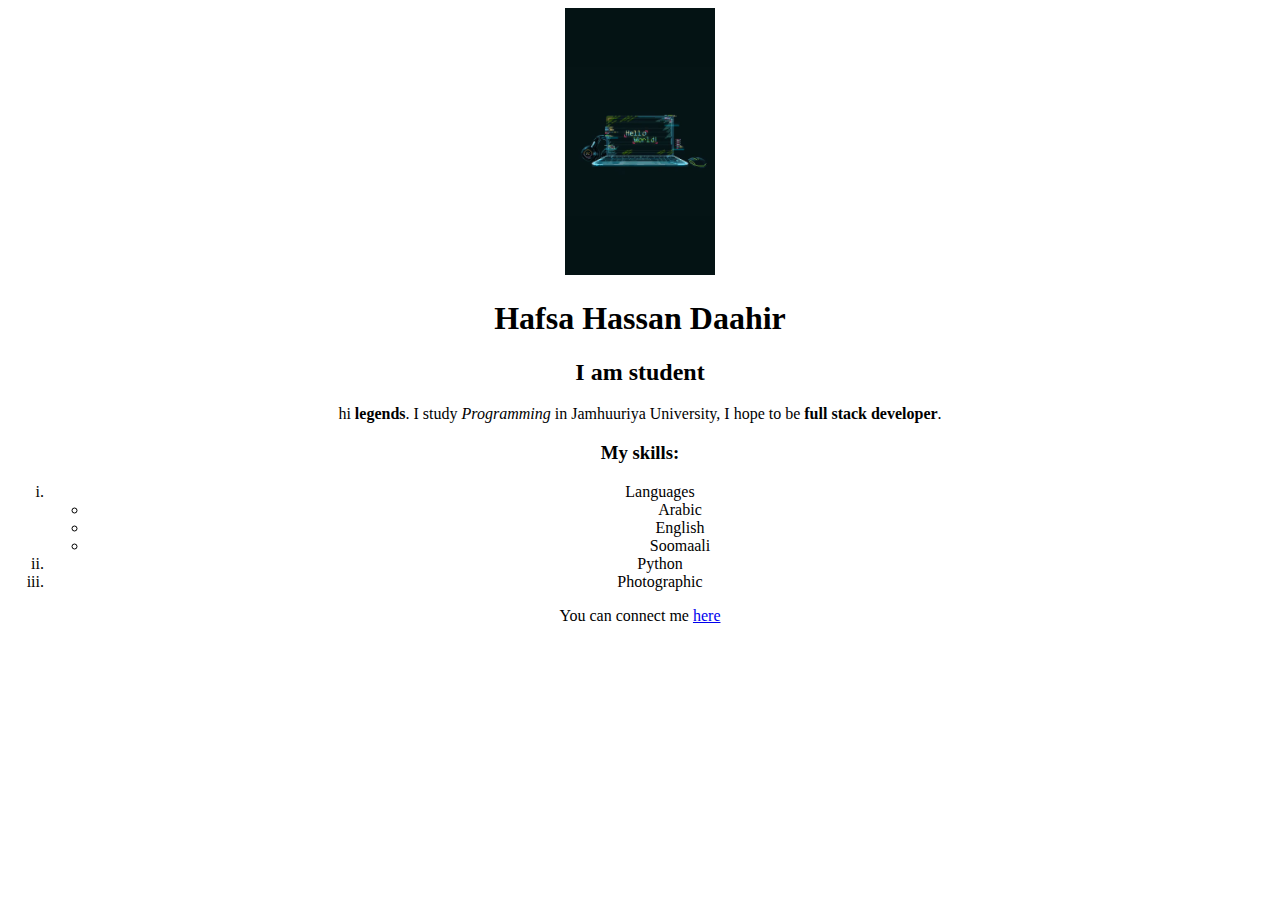
<file: index.html>
<!DOCTYPE html>
<html lang="en">
<head>
    <meta charset="UTF-8">
    <meta name="viewport" content="width=device-width, initial-scale=1.0">
    <title>practice assignment 1</title>
</head>
<body>

<center>

    <img src="sawir.jpeg" alt="saeirka profilkayga" width="150">

    <h1><strong>Hafsa Hassan Daahir</strong></h1>
    <h2>I am student</h2>

    <p>
        hi <strong>legends</strong>.
        I study <em>Programming</em> in Jamhuuriya University, 
        I hope to be <b>full stack developer</b>.
    </p>

    <h3>My skills:</h3>

    <ol type="i">
        <li>Languages
            <ul>
                <li>Arabic</li>
                <li>English</li>
                <li>Soomaali</li>
            </ul>
        </li>
        <li>Python</li>
        <li>Photographic</li>
    </ol>

    <p>
        You can connect me 
        <a href="https://github.com/Hafsaana/hafsaana.github.io/settings/pages">here</a>
    </p>

</center>

</body>
</html>
</file>
